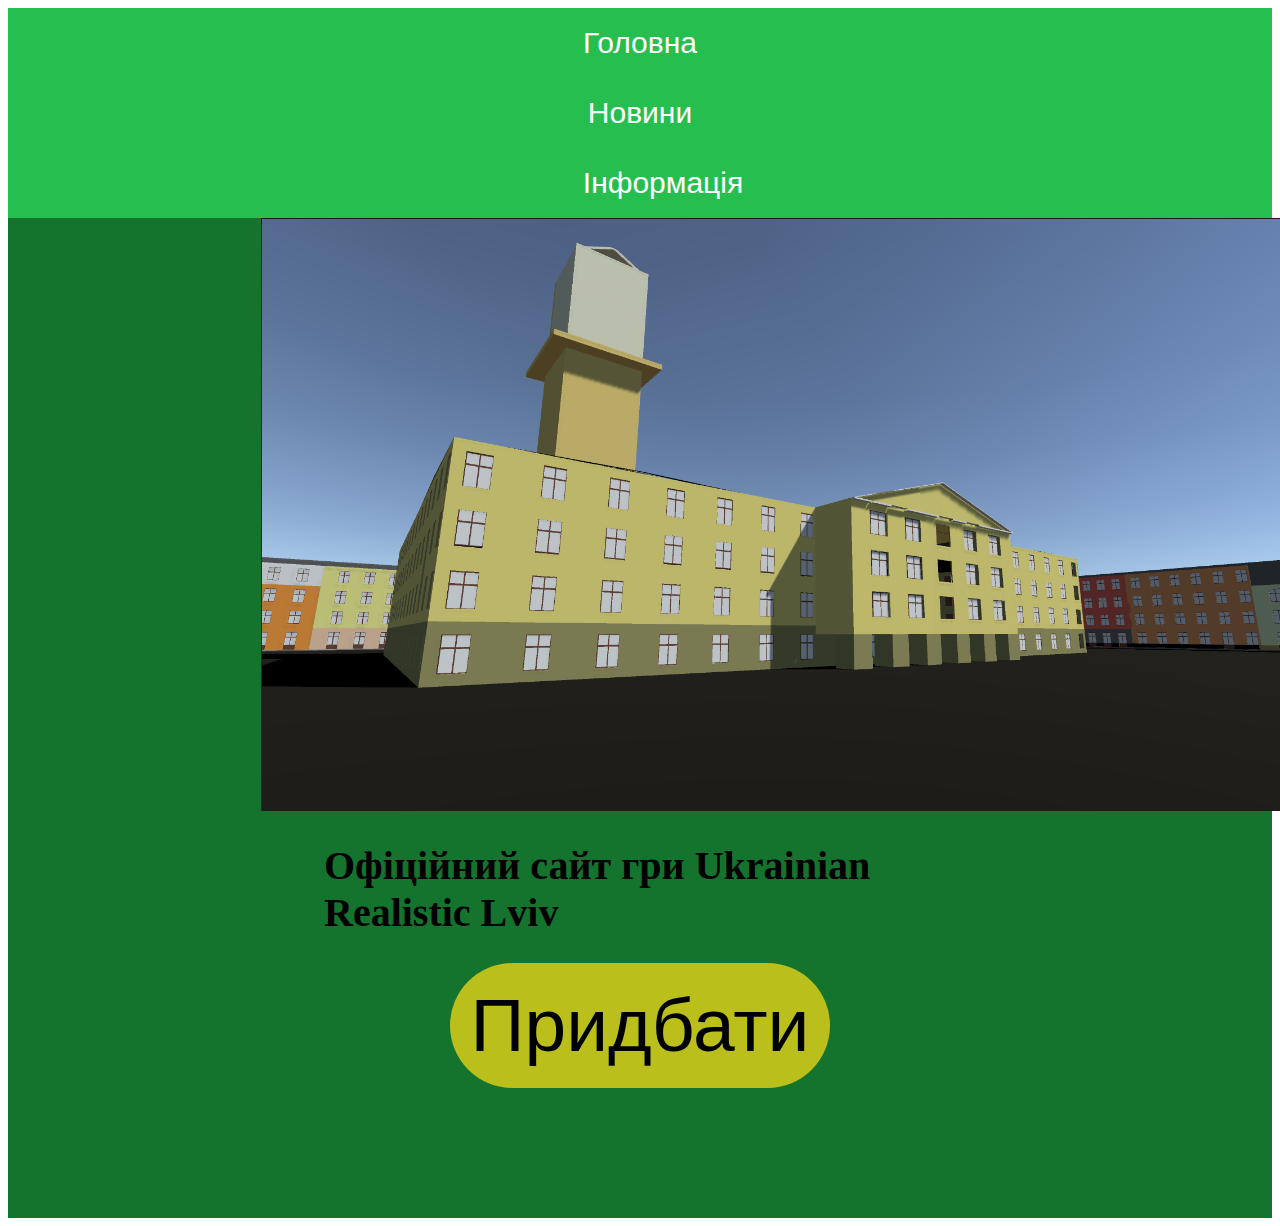
<file: cities/index.html>
<!DOCTYPE html>
<!DOCTYPE html>
<html>
<head>
	<meta charset="utf-8">
	<title>Головна|URL</title>
	<link rel="stylesheet" type="text/css" href="style.css">
</head>
<body>
	<div class="menu">
		<div class="menuline">
			<form action="#">
			<button id="general">Головна</button>
		</form>
		<form action="news.html">
			<button id="news">Новини</button>
		</form>
		<form action="#">
		
			<button id="info">Інформація</button>
		</form>
		</div>

	</div>
	<div class="buymenu">
		<img src="image.png" id="image">
		<h1 id="text">Офіційний сайт гри Ukrainian Realistic Lviv</h1>

		<a href=""><button id="buy">Придбати</button></a>
	</div>
</body>
</html>
</file>
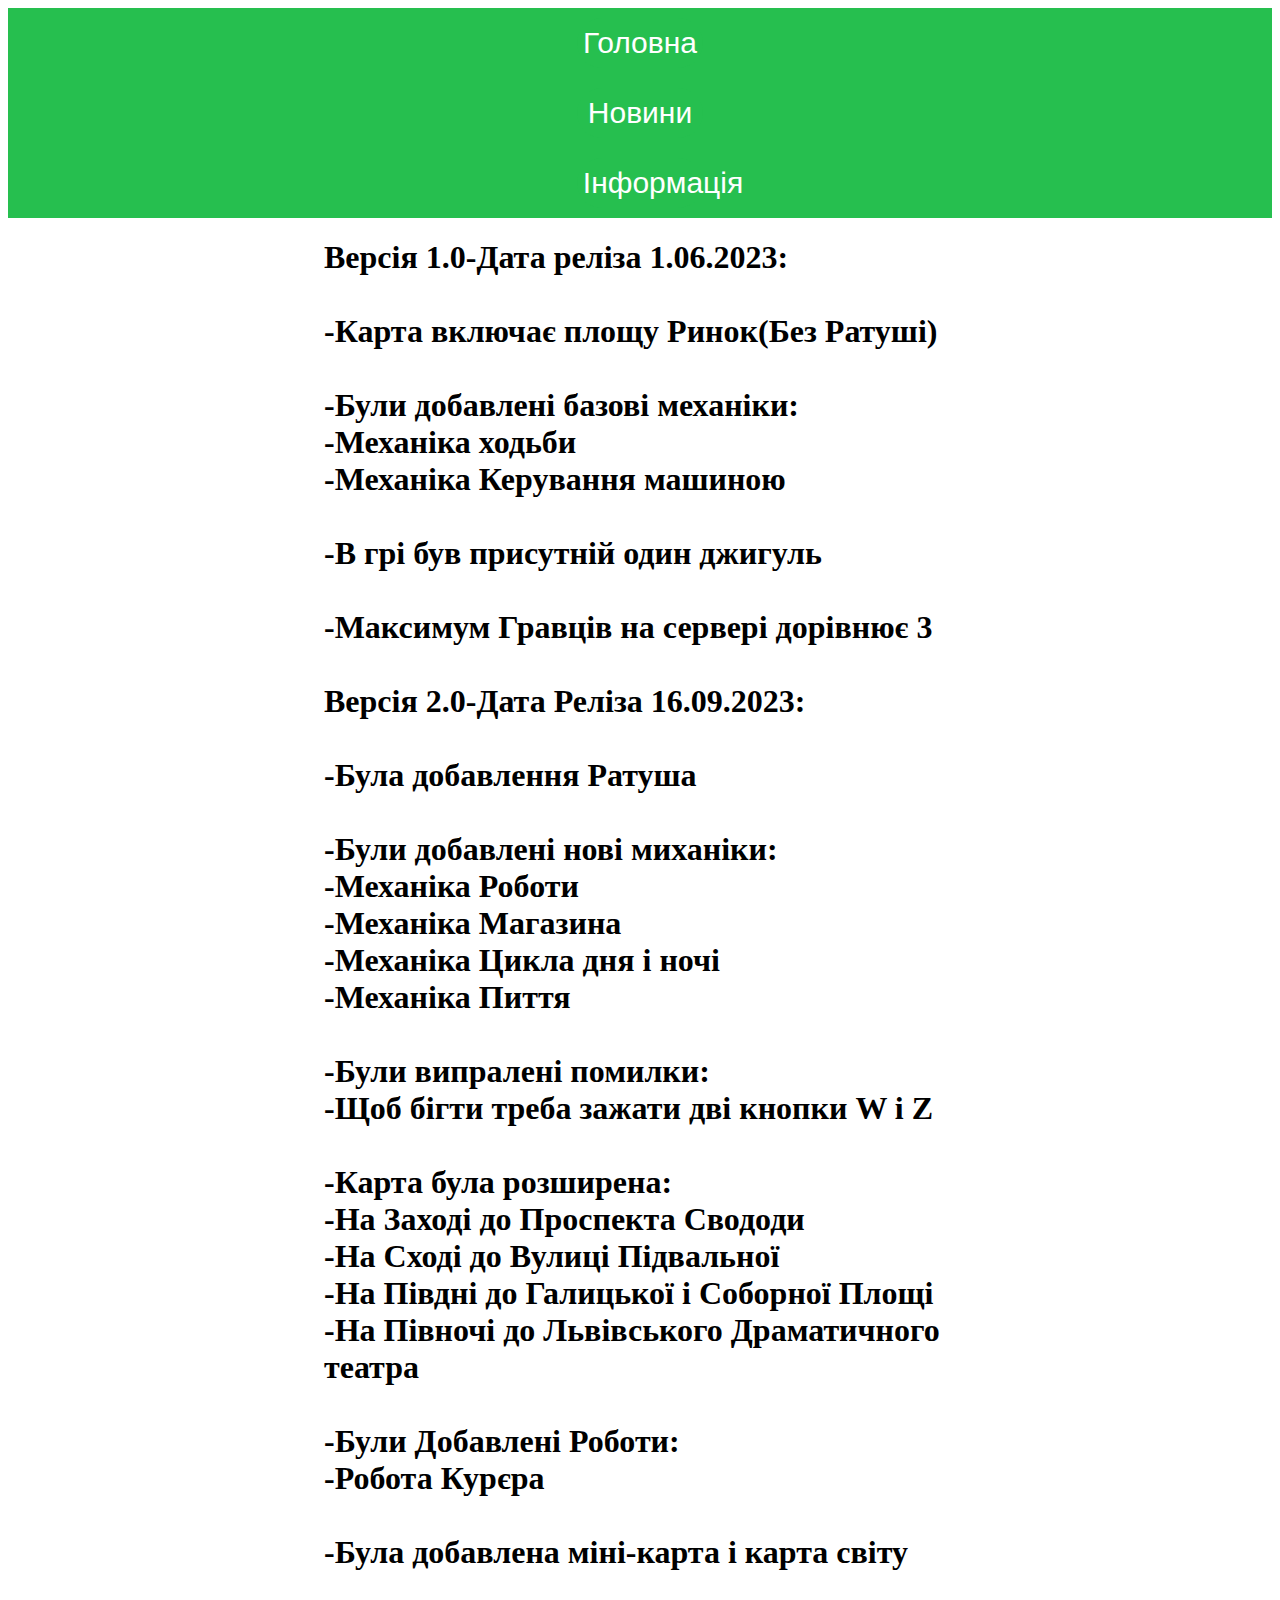
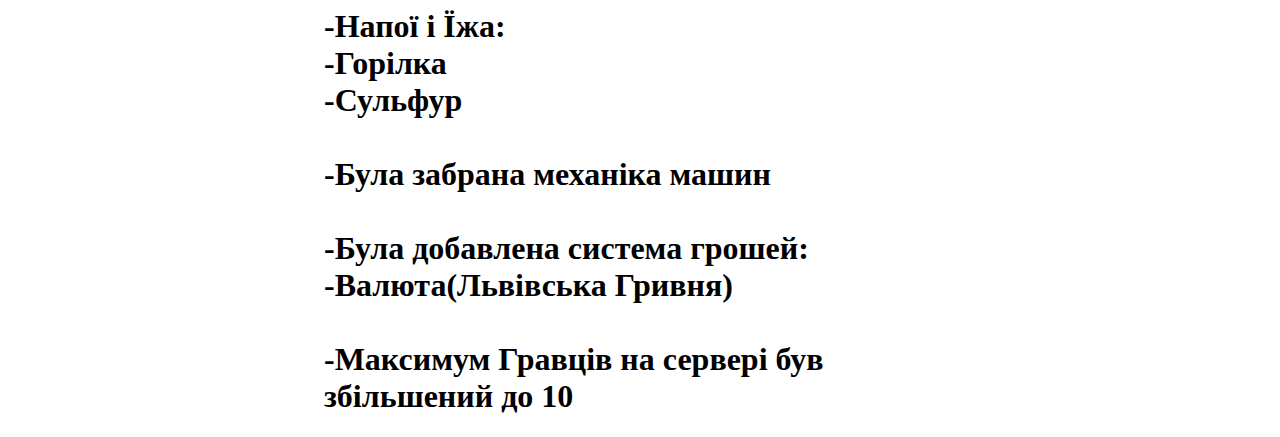
<file: cities/news.html>
<!DOCTYPE html>
<html>
<head>
	<title>Новини|URL</title>
	<link rel="stylesheet" type="text/css" href="style.css">
	<meta charset="utf-8">
</head>
<body>
	<div class="menu">
		<div class="menuline">
			<form action="index.html">
			<button id="general">Головна</button>
		</form>
		<form action="#">
			<button id="news">Новини</button>
		</form>
		<form action="#">
		
			<button id="info">Інформація</button>
		</form>
		</div>

	</div>
	<div>
		<h1 id="v1">Версія 1.0-Дата реліза 1.06.2023:<br><br>-Карта включає площу Ринок(Без Ратуші)<br><br>
		-Були добавлені базові механіки:<br>
		-Механіка ходьби<br>
		-Механіка Керування машиною<br><br>
		-В грі був присутній один джигуль<br><br>
		-Максимум Гравців на сервері дорівнює 3<br><br>
		Версія 2.0-Дата Реліза 16.09.2023:<br><br>
		-Була добавлення Ратуша<br><br>
		-Були добавлені нові миханіки:<br>
		-Механіка Роботи<br>
		-Механіка Магазина<br>
		-Механіка Цикла дня і ночі<br>
		-Механіка Пиття<br><br>
		-Були випралені помилки:<br>
		-Щоб бігти треба зажати дві кнопки W і Z<br><br>
		-Карта була розширена:<br>
		-На Заході до Проспекта Свододи<br>
		-На Сході до Вулиці Підвальної<br>
		-На Півдні до Галицької і Соборної Площі<br>
		-На Півночі до Львівського Драматичного театра<br><br>
		-Були Добавлені Роботи:<br>
		-Робота Курєра<br><br>
		-Була добавлена міні-карта і карта світу<br><br>
		-Напої і Їжа:<br>
		-Горілка<br>
		-Сульфур<br><br>
		-Була забрана механіка машин<br><br>
		-Була добавлена система грошей:<br>
		-Валюта(Львівська Гривня)<br><br>
		-Максимум Гравців на сервері був збільшений до 10</h1>
	</div>
</body>
</html>
</file>
<file: cities/style.css>
.menu{
	width:100%;
	height: 10%;
	background-color: #26bf4f;
}
#general{
	border-radius:500px;
	margin: 10px;
	margin-left:45%;
	width:10%;
	height:50px;
	background-color:#26bf4f;
	border: 0px;
	font-size: 30px;
	color: white; 
}
#info{
	border-radius:500px;
	margin: 10px;
	margin-left:45%;
	width:10%;
	height:50px;
	background-color:#26bf4f;
	border: 0px;
	font-size: 30px;
	color: white; 
}
#news{
	border-radius:500px;
	margin: 10px;
	margin-left:45%;
	width:10%;
	height:50px;
	background-color:#26bf4f;
	border: 0px;
	font-size: 30px;
	color: white; 
}
.buymenu{
	background-color: #14732d;
	width: 100%;
	height: 1000px;


}
#image{
	margin-left:20%;
	margin-right:20%;
}
#text{
	margin-left: 25%;
	font-family:cursive;
	font-size: 40px;
	width: 50%;
}
#buy{
	font-size: 75px;
	border:0px;
	background-color: #babf1b;
	width:30%;
	height: 125px;
	border-radius: 500px;
	margin-left: 35%
	
}
#v1{
	margin-left:25%;
	margin-right:25%;
}
</file>
